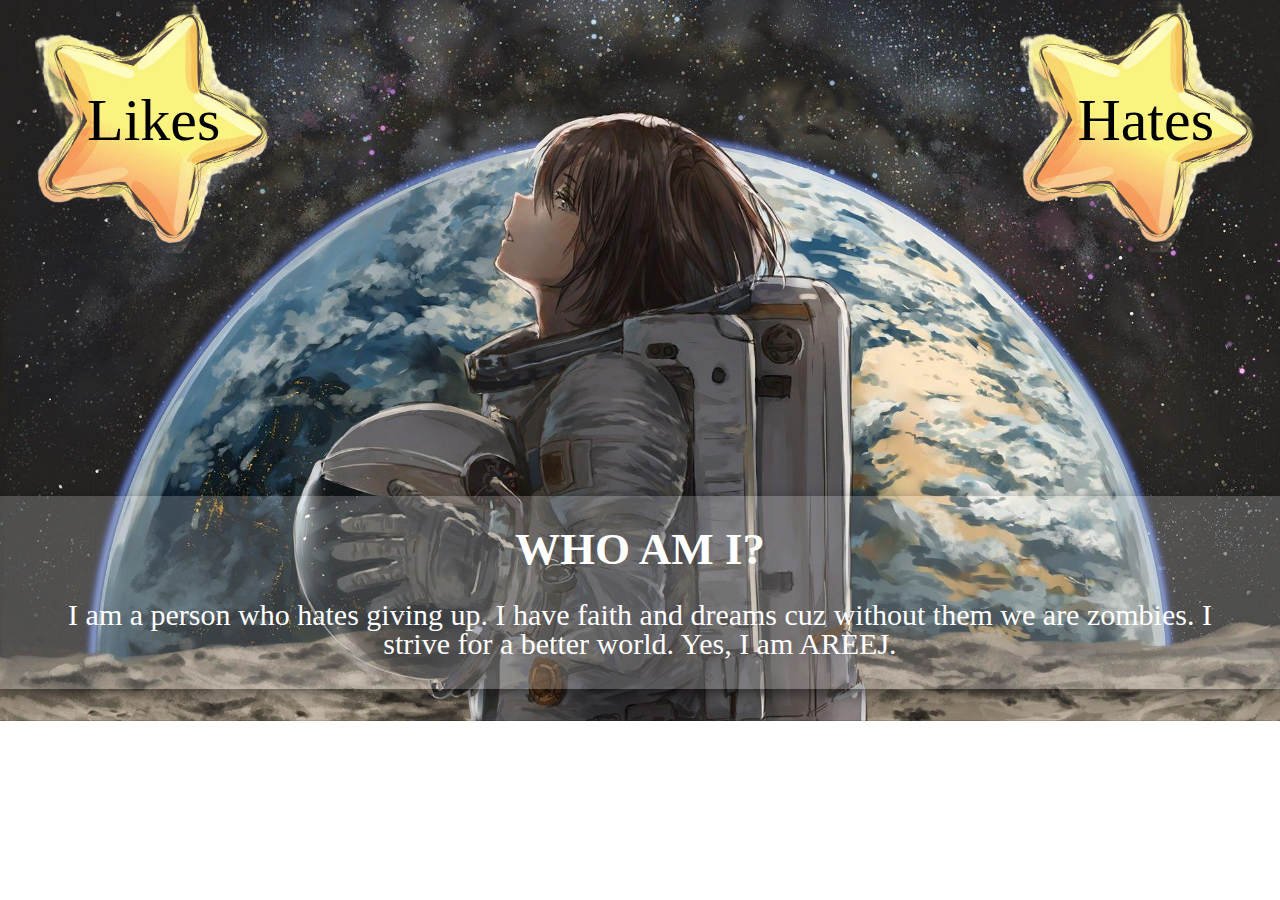
<file: index.html>
<!DOCTYPE html>
<html lang="en">
<head>
    <link rel="stylesheet" href="styles.css">
    <meta charset="UTF-8">
    <meta name="viewport" content="width=device-width, initial-scale=1.0">
    <title>Home</title>
</head>
<body class="bd">

    <div class="hom">
        <img class="s1" src="star1.png" />
        <img  src="star2.png" class="s2" />
        <div class="hate"><a style="text-decoration:none ;color:inherit" href="hates.html">Hates</a></div>
        <div class="like"><a style="text-decoration:none ;color:inherit" href="likes.html">Likes</a></div>
        <div class="text">
            <h2>WHO AM I?</h2>
               <p>I am a person who hates giving up. I have faith
               and dreams cuz without them we are zombies.
               I strive for a better world. Yes, I am AREEJ.</p>
               
        </div>
    </div>
   
    
</body>
</html>
</file>
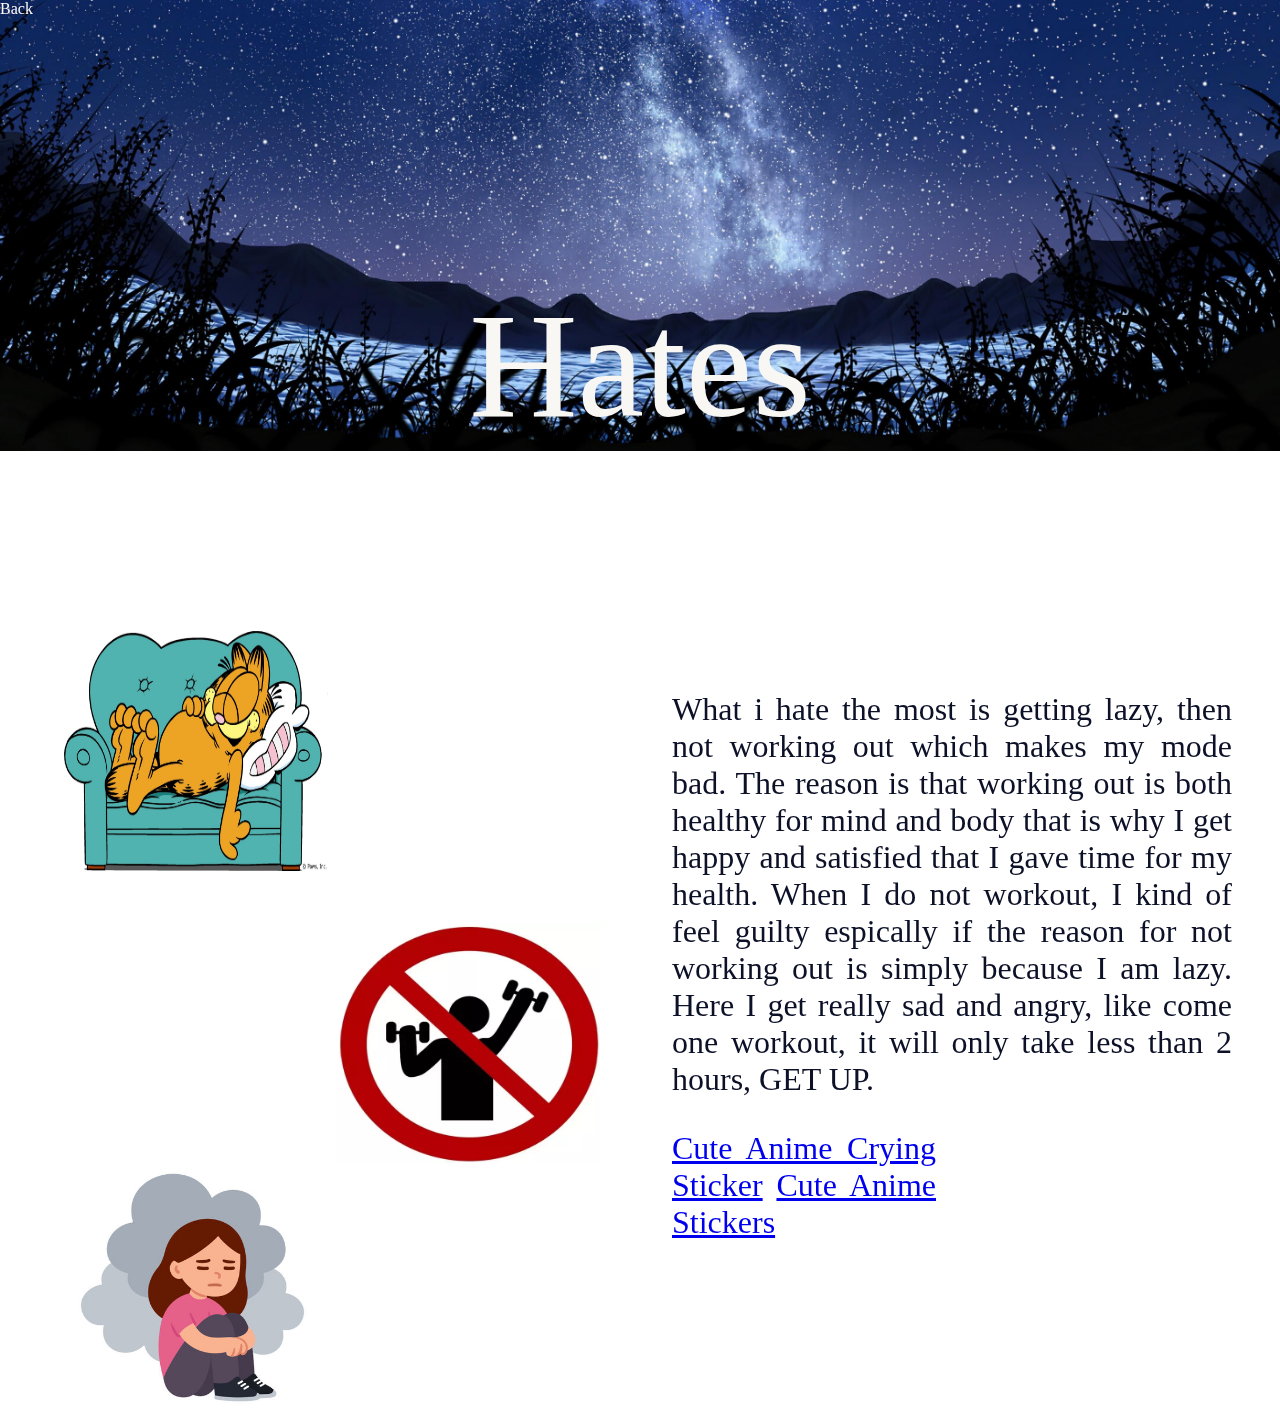
<file: hates.html>
<!DOCTYPE html>
<html lang="en">
<head>
    <meta charset="UTF-8">
    <meta name="viewport" content="width=Likes, initial-scale=1.0">
    <title>Hates</title>
    <link rel="stylesheet" href="styles.css">

</head>
<body>
 
    <div class="cont" >
        <p class="bt"><a style="text-decoration:none ;color:inherit" href="index.html">Back</a></p>
        <h1>Hates</h1>
    </div>

    <div class="sec1"> 
       <div><img class="img5" src="lazy.jpg" /></div>
        <div class="six"><img class="img6" src="no-workout.png" /></div>
        <div class="sev"><img  class="img7" src="sad.jpg" /></div>
    </div>

    <div class="sec2">
        <p>  What i hate the most is getting lazy, 
            then not working out which  makes my mode bad. The reason is that working out 
            is both healthy for mind and body that is why I get happy and satisfied that I gave 
            time for my health. When I do not workout, I kind of feel guilty
            espically if the reason for not working out is simply because I am lazy.
            Here I get really sad and angry, like come one workout,
            it will only take less than 2 hours, GET UP.</p>
            <div class="tenor-gif-embed" data-postid="21664914" data-share-method="host" data-aspect-ratio="1.18959" data-width="100%">
                <a href="https://tenor.com/view/cute-anime-crying-gif-21664914">Cute Anime Crying Sticker</a> 
                <a href="https://tenor.com/search/cute+anime-stickers">Cute Anime Stickers</a></div>
                <script type="text/javascript" async src="https://tenor.com/embed.js"></script>
    </div>
            
      
  
   
</body>
</html>
</file>
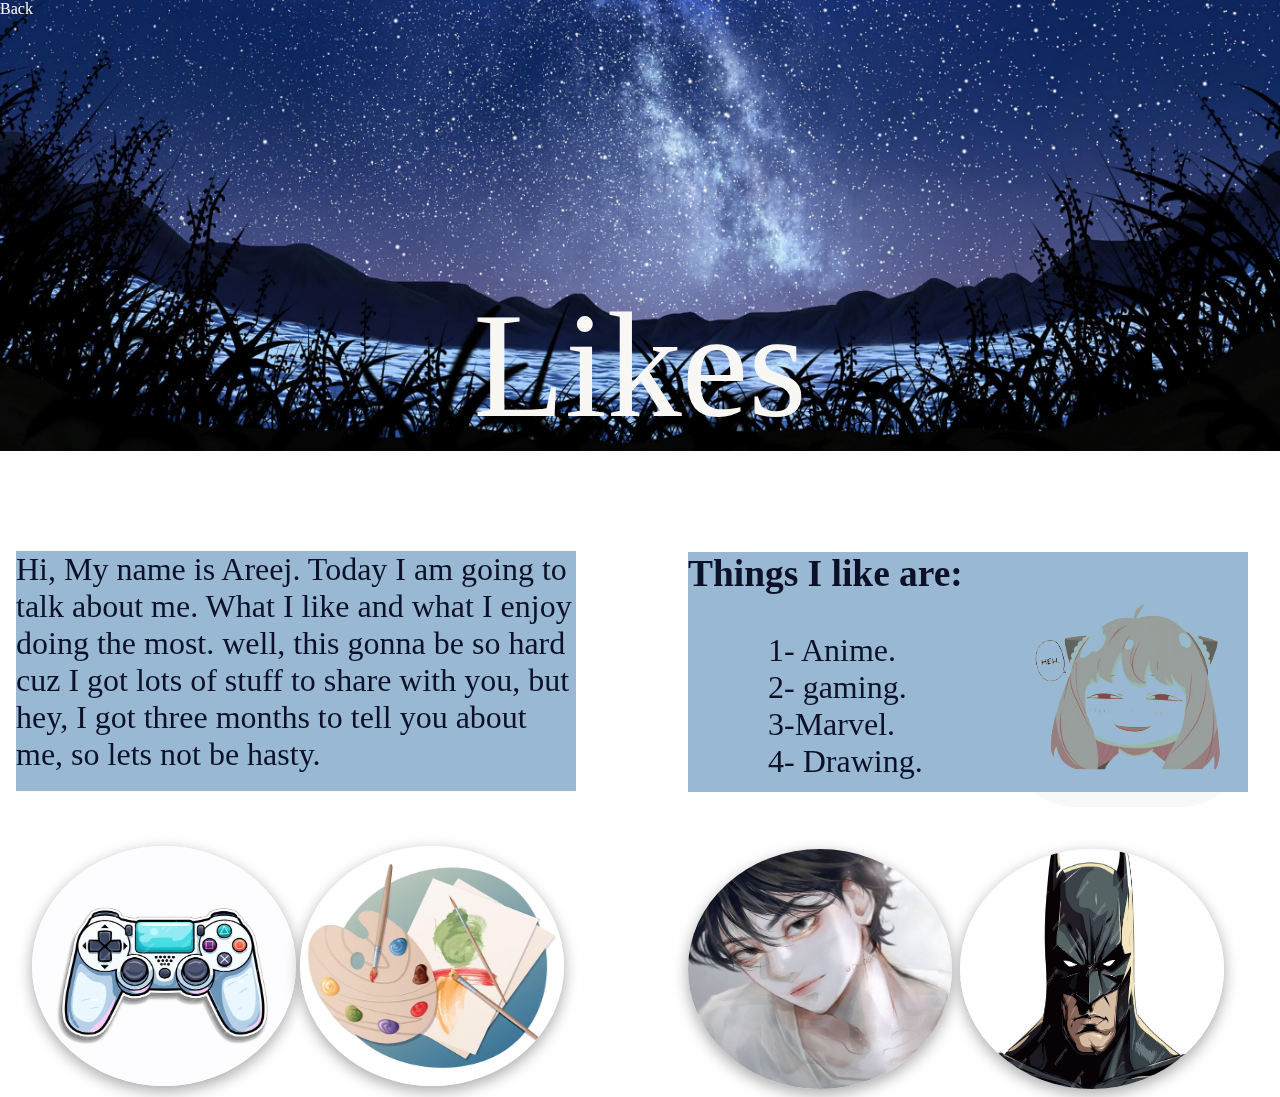
<file: likes.html>
<!DOCTYPE html>
<html lang="en">
<head>
    <meta charset="UTF-8">
    <meta name="viewport" content="width=Likes, initial-scale=1.0">
    <title>Likes</title>
    <link rel="stylesheet" href="styles.css">

</head>
<body>
 
    <div class="cont" >
        <p class="bt"><a style="text-decoration:none ;color:inherit" href="index.html">Back</a></p>
        <div class="k"><h1>Likes</h1></div>
    </div>

    <div class="sec3"> 
        <p>  Hi, My name is Areej. Today I am going to talk 
         about me. What I like and what I enjoy doing the most. 
         well, this gonna be so hard cuz I got lots of stuff to share with you,
         but hey, I got three months to tell you about me, so lets not be hasty.</p>
    </div>

    <div class="sec4">
    <h3>Things I like are:</h3>
      <ol> 
        <ul>1- Anime.</ul>
        <ul>2- gaming.</ul>
        <ul>3-Marvel.</ul>
        <ul>4- Drawing. <img class="anya" src="hehe.png" /></ul>
      </ol>
      <br>
      <img class="img3"border-radius: 9999px src="anime.png" />
      <img class="img4"border-radius: 9999px src="batman.png" />
    </div>
<br>
<br>
<br>
    <dive class="img">
        <img class="img1" border-radius: 9999px src="game.png" />
        <img class="img2"border-radius: 9999px src="draw.png" />
    </dive>
    
</body>
</html>
</file>
<file: styles.css>
body{
  margin: 0;
  padding: 0;
}

.bd{
  margin: 0;
  padding: 0;
  background-image: url(home.png) ;
  background-size: cover;
  background-repeat: no-repeat;
}

.bt{
  color: #FFF9F9;
  margin-top: 0;
}
.hom{
  position:absolute;
}
.s1{
  width: 250px;
  height: 253.03px; 
  right: 10px; 
  top: 0px; 
  position: absolute;
}
.s2{
  width: 250px;
  height: 253.03px; 
  left: 35px; 
  top: 1px; 
  position: absolute; 
  transform-origin: 0 0;
}
.hate{
  right: 66px; 
  top: 86px; 
  position: absolute; 
  color: black;
  font-size: 60px; 
  font-family: Bradley Hand ITC; 
  font-weight: 400; 
  word-wrap: break-word; 
}
.like{
  left: 87px;
  top: 86px; 
  position: absolute; 
  color: black; 
  font-size: 60px; 
  font-family: Bradley Hand ITC; 
  font-weight: 400; 
  word-wrap: break-word;
}
.text{
  text-align: center;
  color: white; 
  font-size: 30px; 
  font-family: Bradley Hand ITC; 
  font-weight: 400; 
  word-wrap: break-word;
  transform: translate(0%,-15%);
  background: rgba(255,255,255,.2);
  box-shadow: 0 5px 15px rgba(0, 0, 0, .5);
  margin-top: 41%;
  padding-right: 4pc;
  padding-left: 4pc;
  padding-top: .1pc;
  height: 12pc;
  line-height: 1.8pc;
}
.sq{
  background: rgba(255,255,255,.2);
  box-shadow: 0 5px 15px rgba(0, 0, 0, .5);
  margin-top: 20%;
  height: 10pc;
}
.cont{
  background-image: url(starry-sky.png);
  background-size: cover;
  width: 100%; 
  height: 100%;
}
.sec3{
  background-color: rgb(152, 184, 212);
  color: #0C1128; 
  font-size: 2rem; 
  font-family: Bradley Hand ITC;  
  font-weight: 400; 
  word-wrap: break-word;
  width: 35pc;
  height: 15pc;
  margin-left: 1pc;
}
.sec4{
  background-color: rgb(152, 184, 212);
  color: #0C1128; 
  font-size:2rem;
  font-family: Bradley Hand ITC; 
  font-weight: 400; 
  word-wrap: break-word;
  width: 35pc;
  height: 15pc;
  margin-left: 1pc;
  margin-top:-17.3pc;
  margin-left:43pc ;
}
.anya{
  position: relative;
  mix-blend-mode: darken; 
  border-radius: 68px;
  height: 15pc;
  float: right;
  margin-top:-11pc;
}
h1{
  position: relative;
  text-align: center; 
  color: #f8f7f4; 
  font-size: 150px; 
  font-family: Kristi; 
  font-weight: 400; 
  word-wrap: break-word;
  padding-top: 10pc;
}
.k{
padding-top: 0;
margin-top: 0;
}
.img1{
  width: 16.5pc;
  border-radius: 90%;
  height: 15pc;
  box-shadow: rgba(5, 5, 5, 0.35) 0px 5px 15px;
}
.img2{
  width: 16.5pc;
  border-radius: 60%;
  height: 15pc;
  box-shadow: rgba(5, 5, 5, 0.35) 0px 5px 15px;
}
.img3{
  width: 16.5pc;
  border-radius: 60%;
  height: 15pc;
  box-shadow: rgba(5, 5, 5, 0.35) 0px 5px 15px;
 }
 .img4{
  position: relative;
  width: 16.5pc;
  border-radius: 60%;
  box-shadow: rgba(5, 5, 5, 0.35) 0px 5px 15px;
  height: 15pc;
}
.img{
  margin: 2pc;
}
.img5{
  position: relative;
  width: 16.5pc;
  height: 15pc;
  margin-top: 5pc;
  margin-left: 3pc;
} 
.img6{
  position: relative;
  width: 16.5pc;
  height: 15pc;
 } 
.six{
  margin-left: 50%;
  margin-top: 3pc;
  }
.img7{
  position: relative;
  width: 16.5pc;
  height: 15pc;
}
.sev{
  margin-left: 3pc;
}
.sec2{
  position: relative;
  color: #0C1128; 
  font-size:2rem;
  font-weight: 400; 
  word-wrap: break-word;
  width: 35pc;
  height: 15pc;
  float: right;
  font-family: Bradley Hand ITC; 
  margin-top: -47pc;
  margin-right: 3pc;
  text-align: left;
  text-align: justify;
  text-justify: inter-word;
}
.tenor-gif-embed{
  width: 16.5pc;
  height: 15pc ;
  mix-blend-mode: darken; 
    
}
.sec1{
  margin-left: 1pc;
  width: 50%;
  height: 100%;
}
</file>
